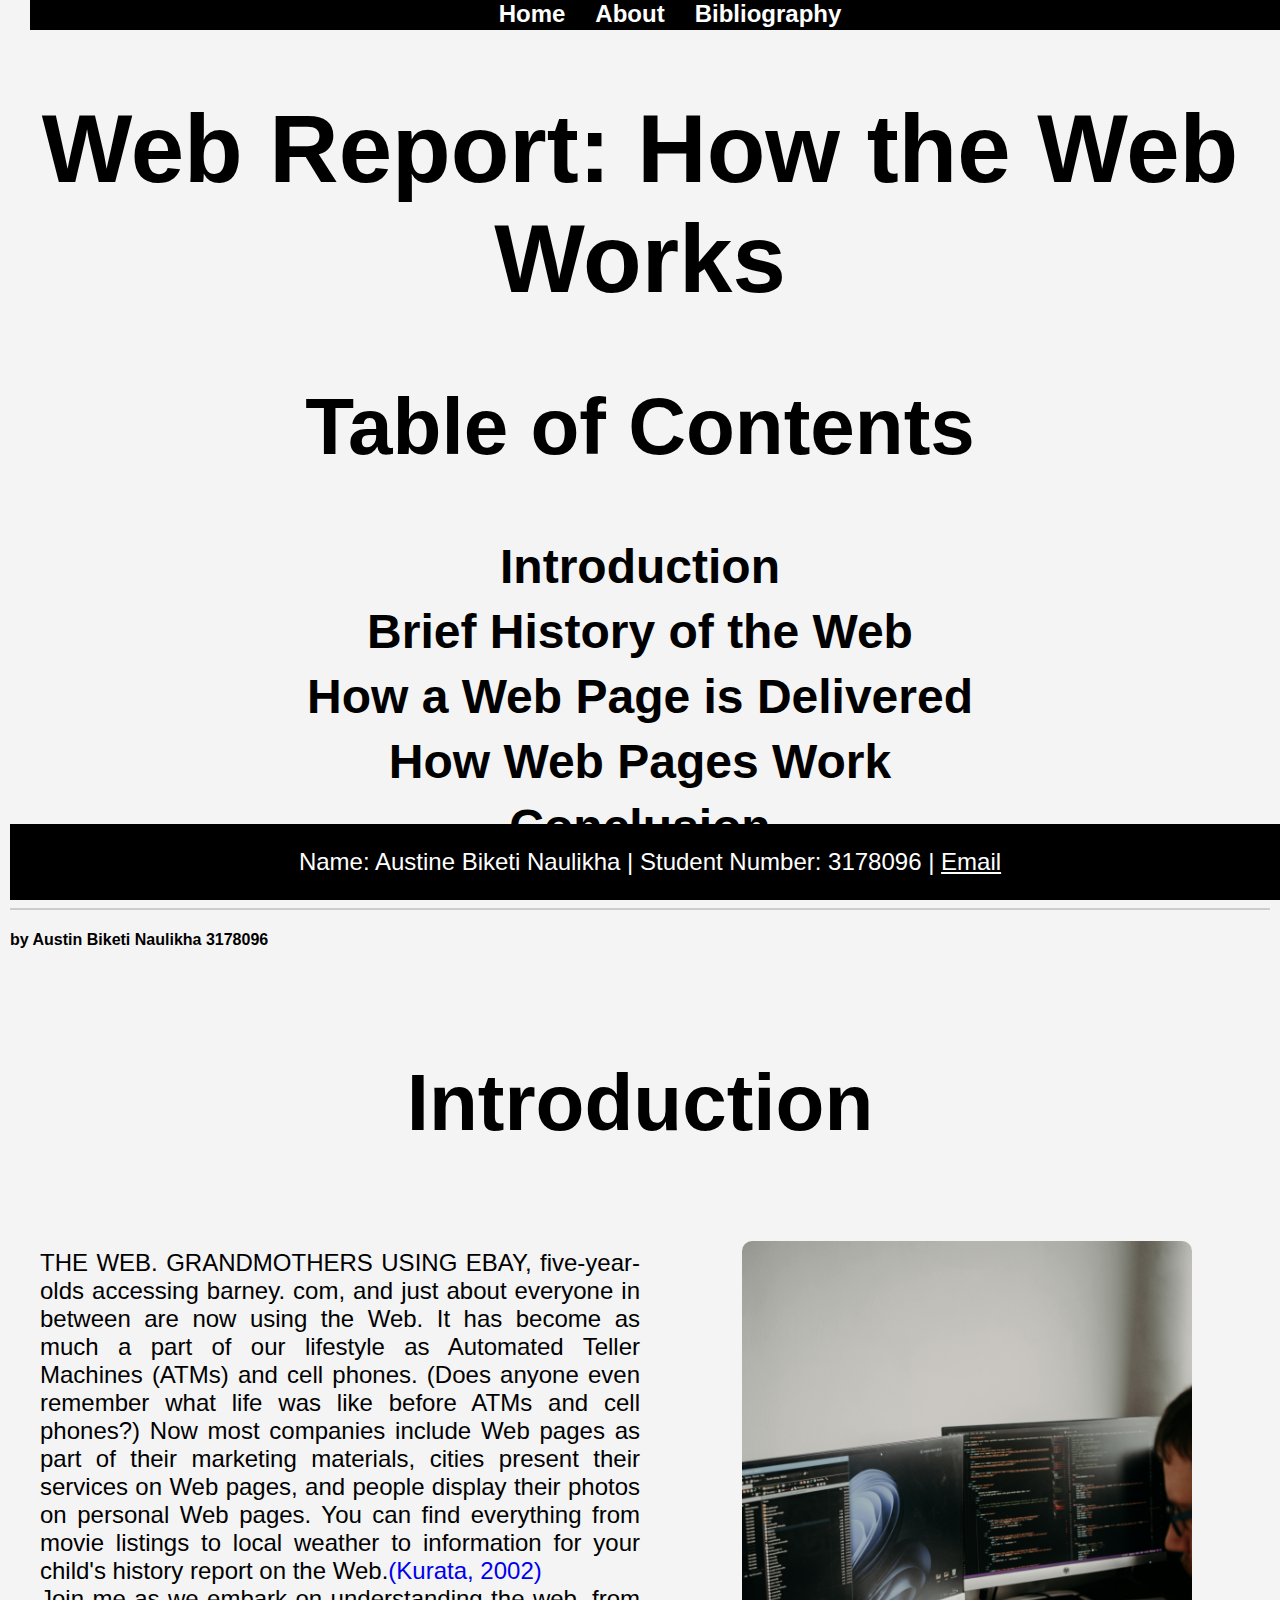
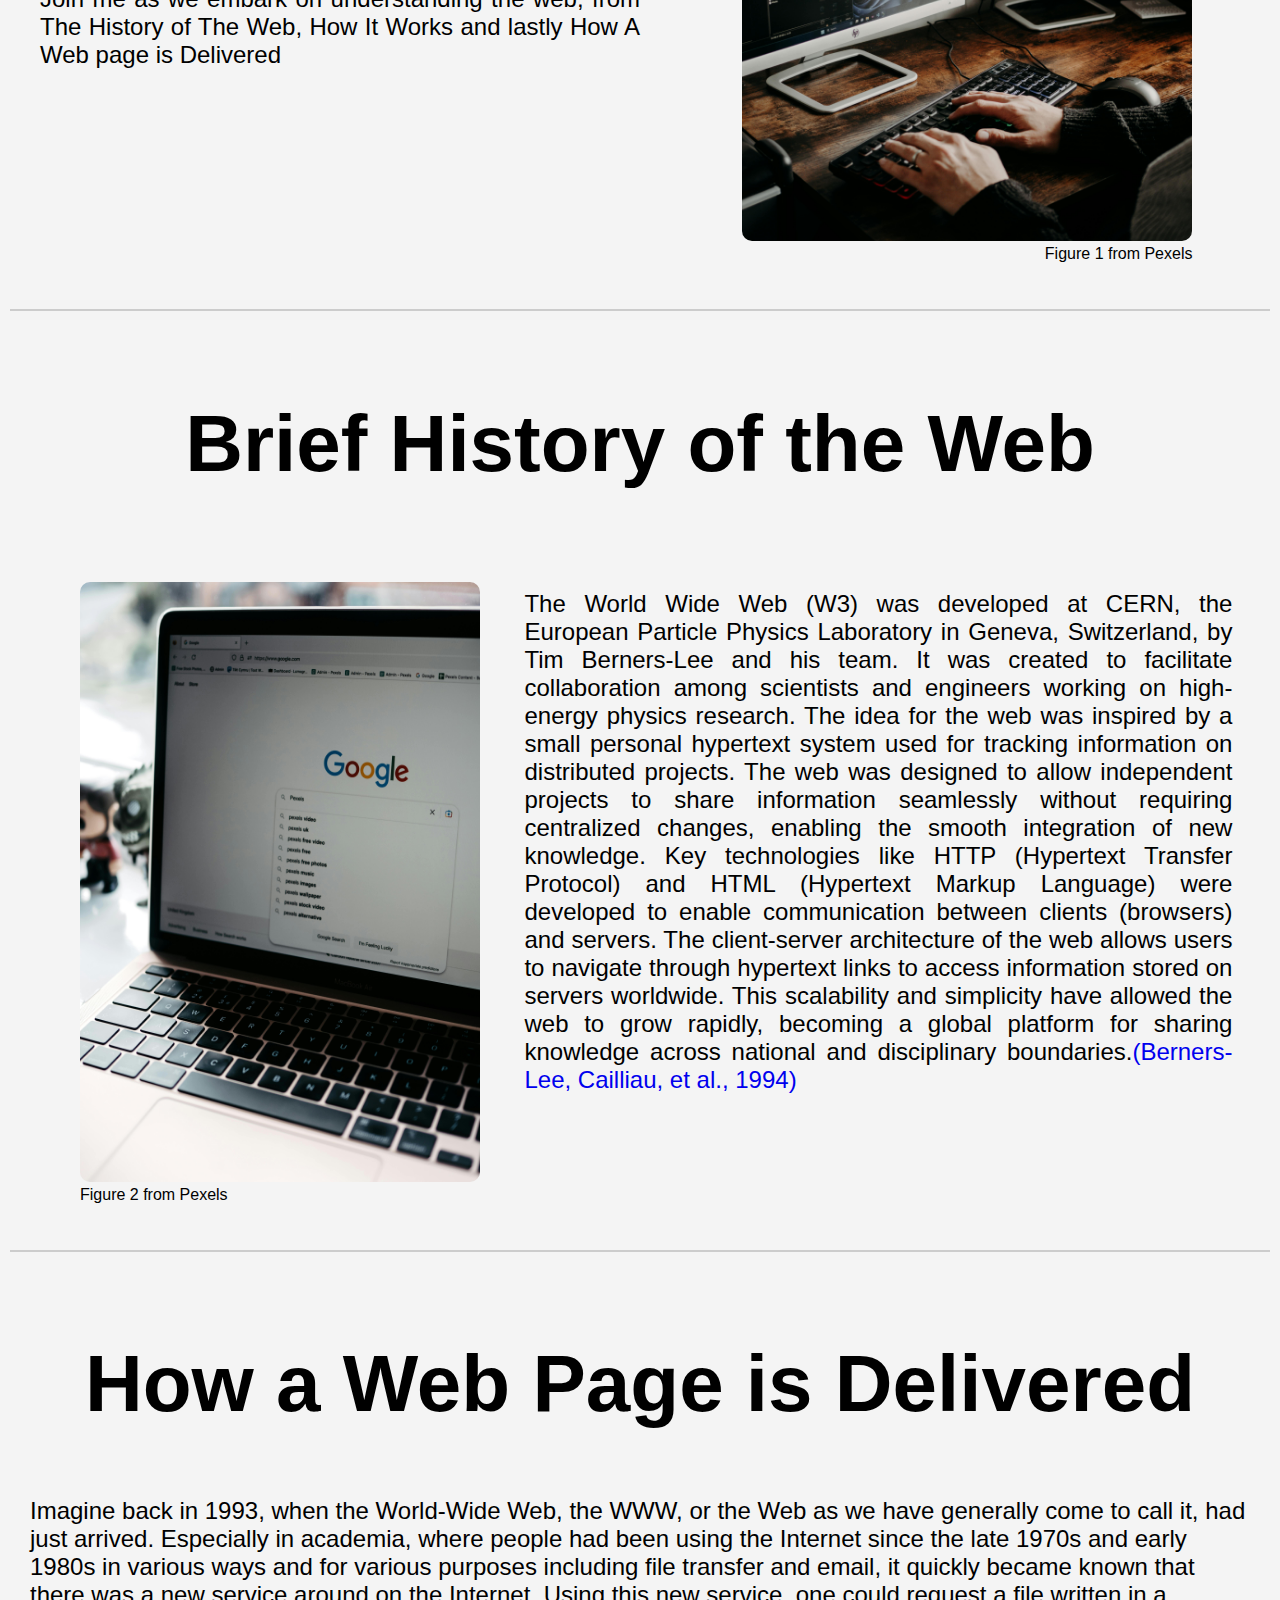
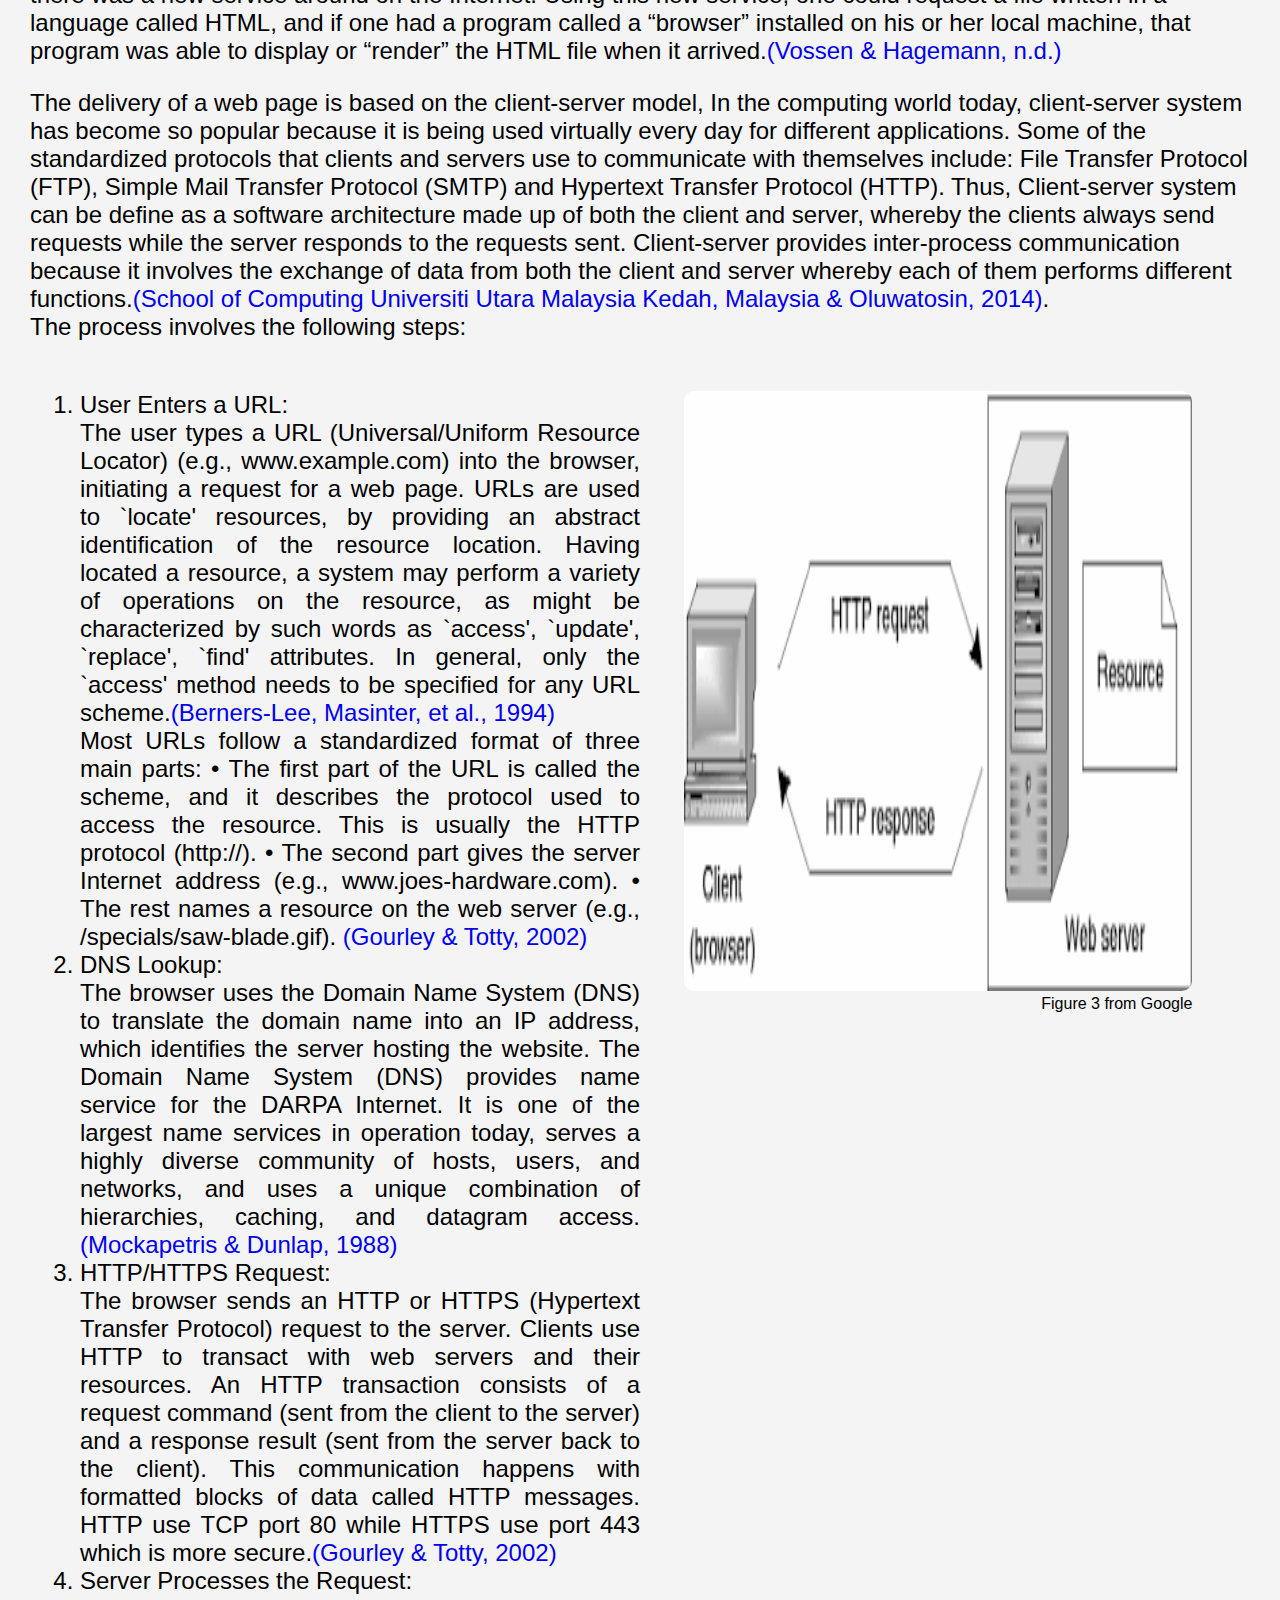
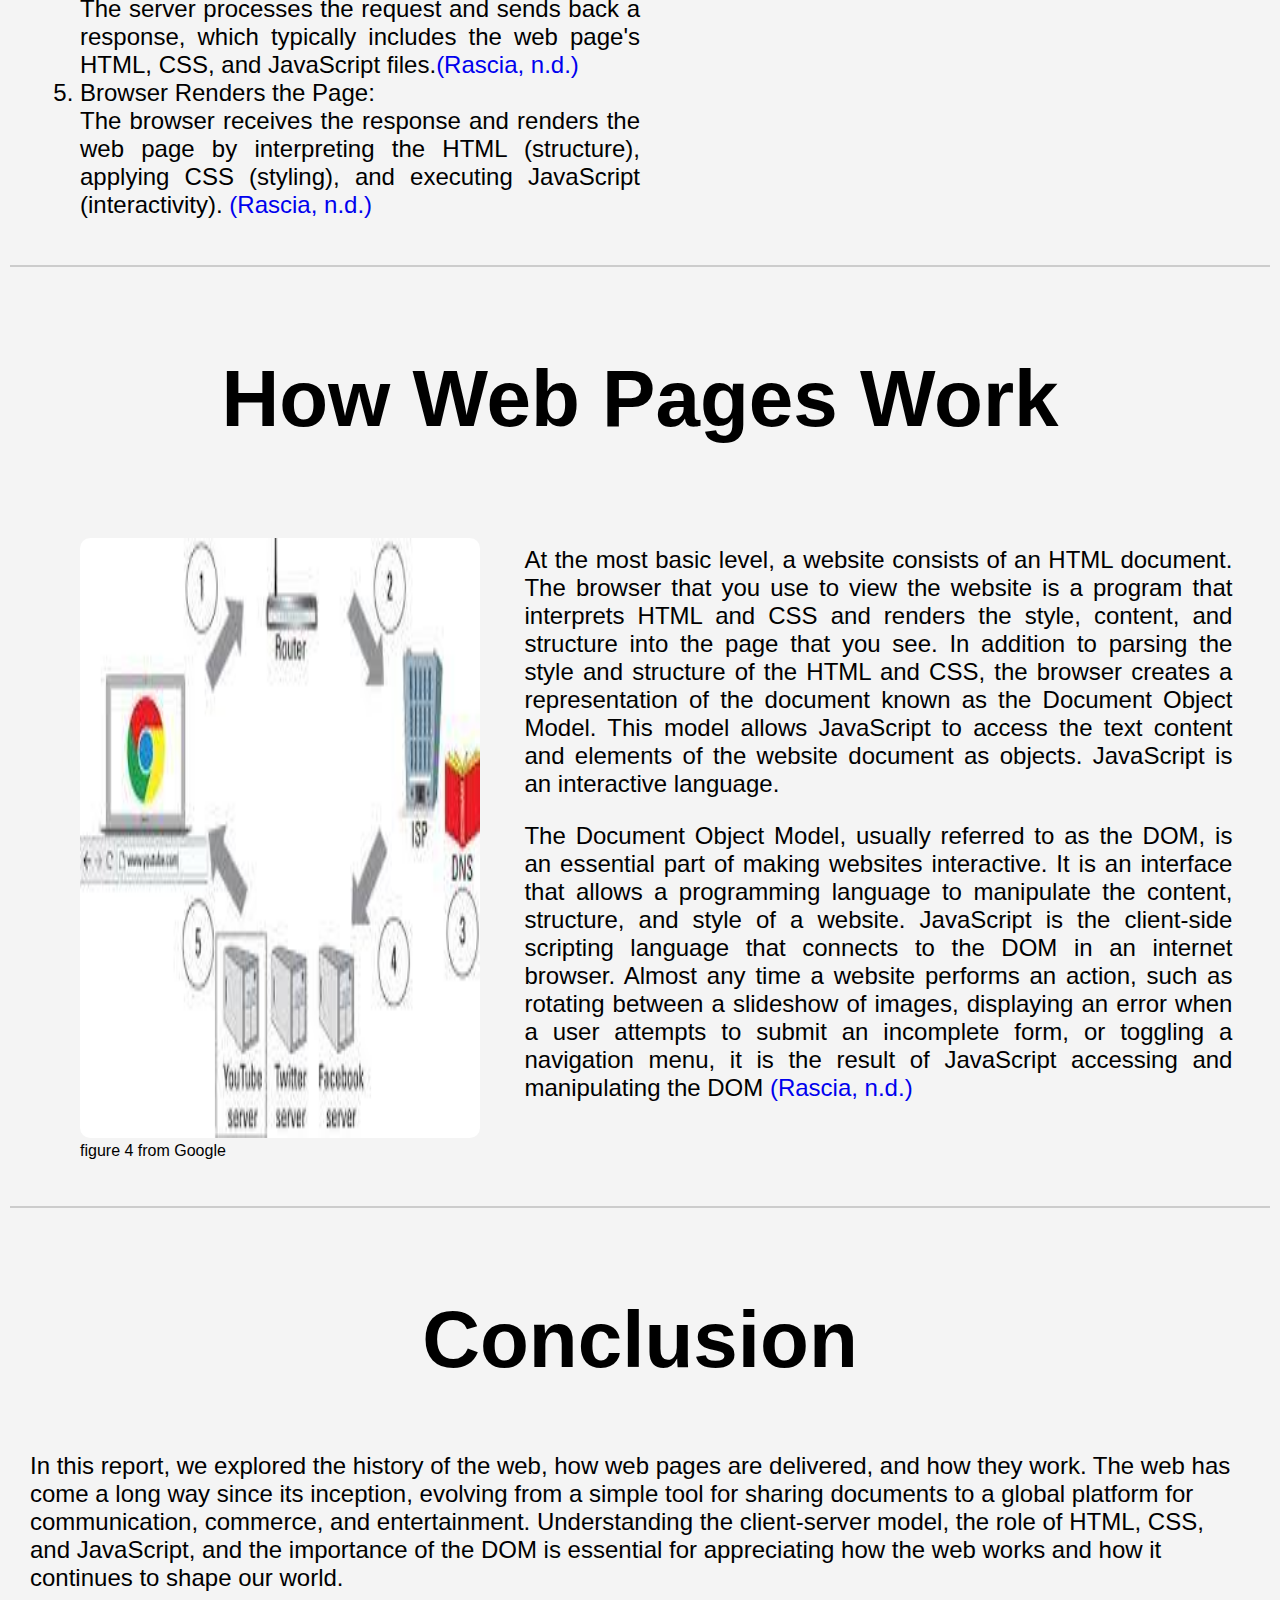
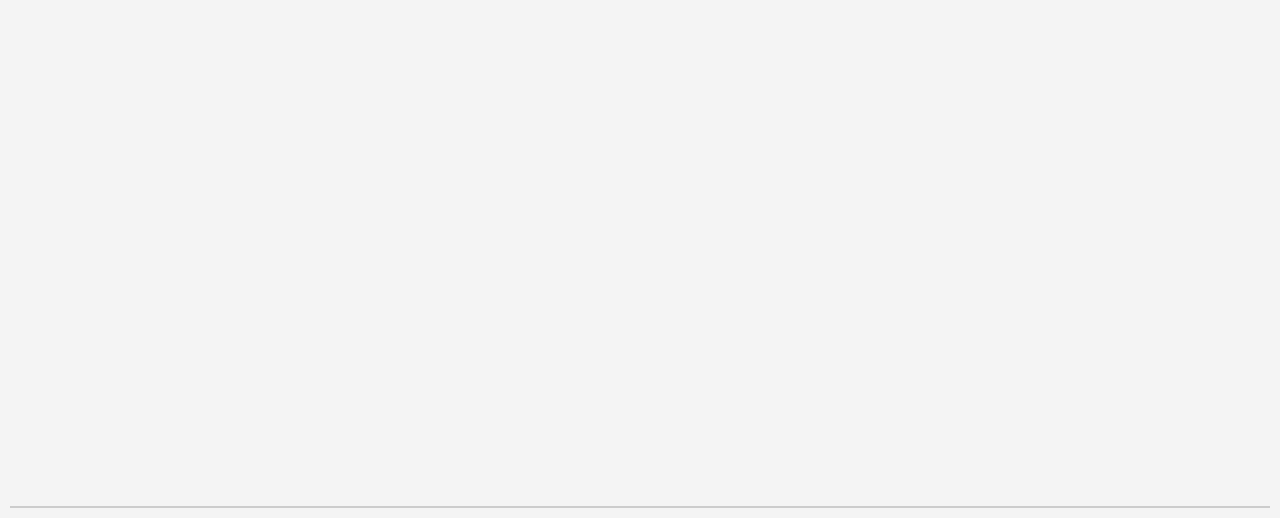
<file: index.html>
<!DOCTYPE html>
<html lang="en">
<head>
    <meta charset="UTF-8">
    <meta name="viewport" content="width=device-width, initial-scale=1.0">
    <title>Web Report - Austin Biketi Naulikha 3178096</title>
    <link rel="stylesheet" href="./style.css">
</head>
<body>
    <div id="container">
    <header id="masthead" class="full-screen">
        <h1>Web Report: How the Web Works</h1>
        <nav>
            <ul>
                <li><a href="./index.html">Home</a></li>
                <li><a href="./about.html">About</a></li>
                <li><a href="./bibliography.html">Bibliography</a></li>
            </ul>
        </nav>
        <!-- Section for table of content -->
        <section id="tableOfContents">
            <h2>Table of Contents</h2>
            <ul>
                <li><a href="#introduction">Introduction</a></li>
                <li><a href="#history">Brief History of the Web</a></li>
                <li><a href="#delivery">How a Web Page is Delivered</a></li>
                <li><a href="#how-it-works">How Web Pages Work</a></li>
                <li><a href="#conclusion">Conclusion</a></li>
            </ul>
        </section>
    </header>
        <div class="content">
        <main>      
            <!-- Article section for all content -->
            <article>
                <h4>by Austin Biketi Naulikha 3178096</h4>
                <section id="introduction" class="full-screen">
                    
                    <h2>Introduction</h2>
                    <div class="contentLeft">
                        <div class="textLeft">
                            <p>THE WEB. GRANDMOTHERS USING EBAY, five-year-olds accessing barney. com, and just about everyone in between are now using the Web. It has become as much a part of our lifestyle as Automated Teller Machines (ATMs) and cell phones. (Does anyone even remember what life was like before ATMs and cell phones?) Now most companies include Web pages as part of their marketing materials, cities present their services on Web pages, and people display their photos on personal Web pages. You can find everything from movie listings to local weather to information for your child's history report on the Web.<a href="https://link.springer.com/chapter/10.1007/978-1-4302-0852-5_1">(Kurata, 2002)</a> <br>
                            Join me as we embark on understanding the web, from The History of The Web, How It Works and lastly How A Web page is Delivered
                            </p>
                        </div>
                        <div class="imageLeft">
                            <figure><img src="./images/pexels-fotios-photos-16129705.jpg" alt="Image of someone Coding"><figcaption>Figure 1 from Pexels</figcaption></figure>
                        </div>
                    </div>
                </section>

                <section id="history" class="full-screen">
                    <h2>Brief History of the Web</h2>
                    <div class="contentRight">
                        <div class="imageRight">
                        <figure><img src="./images/pexels-fotios-photos-16368540.jpg" alt="Image of laptop on google website"><figcaption>Figure 2 from Pexels</figcaption></figure>
                        </div>
                        <div class="textRight">
                            <p>The World Wide Web (W3) was developed at CERN, the European Particle Physics Laboratory in Geneva, Switzerland, by Tim Berners-Lee and his team. It was created to facilitate collaboration among scientists and engineers working on high-energy physics research. The idea for the web was inspired by a small personal hypertext system used for tracking information on distributed projects. The web was designed to allow independent projects to share information seamlessly without requiring centralized changes, enabling the smooth integration of new knowledge.
                            Key technologies like HTTP (Hypertext Transfer Protocol) and HTML (Hypertext Markup Language) were developed to enable communication between clients (browsers) and servers. The client-server architecture of the web allows users to navigate through hypertext links to access information stored on servers worldwide. This scalability and simplicity have allowed the web to grow rapidly, becoming a global platform for sharing knowledge across national and disciplinary boundaries.<a href="https://dl.acm.org/doi/10.1145/179606.179671">(Berners-Lee, Cailliau, et al., 1994)</a>
                            </p>
                        </div>
                        
                    </div>
                </section>

                <section id="delivery" class="full-screen">
                    <h2>How a Web Page is Delivered</h2>
                    <p>Imagine back in 1993, when the World-Wide Web, the WWW, or the Web as we have generally come to call it, had just arrived. Especially in academia, where people had been using the Internet since the late 1970s and early 1980s in various ways and for various purposes including file transfer and email, it quickly became known that there was a new service around on the Internet. Using this new service, one could request a file written in a language called HTML, and if one had a program called a “browser” installed on his or her local machine, that program was able to display or “render” the HTML file when it arrived.<a href="https://www.econstor.eu/bitstream/10419/58411/1/717284069.pdf">(Vossen & Hagemann, n.d.)</a></p>
                    
                    <p>The delivery of a web page is based on the client-server model, In the computing world today, client-server system has become so popular because it is being used virtually every day for different applications. Some of the standardized protocols that clients and servers use to communicate with themselves include: File Transfer Protocol (FTP), Simple Mail Transfer Protocol (SMTP) and Hypertext Transfer Protocol (HTTP). Thus, Client-server system can be define as a software architecture made up of both the client and server, whereby the clients always send requests while the server responds to the requests sent. Client-server provides inter-process communication because it involves the exchange of data from both the client and server whereby each of them performs different functions.<a href="https://www.iosrjournals.org/iosr-jce/papers/Vol16-issue1/Version-9/J016195771.pdf">(School of Computing Universiti Utara Malaysia Kedah, Malaysia & Oluwatosin, 2014)</a>. <br> The process involves the following steps:</p>

                    <div class="contentLeft">
                        <div class="textLeft">
                            <!-- ol for step by step on how to use web -->
                            <ol>
                                <li>User Enters a URL: <br>
                                    The user types a URL (Universal/Uniform Resource Locator) (e.g., www.example.com) into the browser, initiating a request for a web page.
                                    URLs are used to `locate' resources, by providing an abstract identification of the resource location.  Having located a resource, a system may perform a variety of operations on the resource, as might be characterized by such words as `access', `update', `replace', `find' attributes. In general, only the `access' method needs to be specified for any URL scheme.<a href="https://datatracker.ietf.org/doc/rfc1738/">(Berners-Lee, Masinter, et al., 1994)</a> <br>
                                    Most URLs follow a standardized format of three main parts:
                                    •	The first part of the URL is called the scheme, and it describes the protocol used to access the resource. This is usually the HTTP protocol (http://).
                                    •	The second part gives the server Internet address (e.g., www.joes-hardware.com).
                                    •	The rest names a resource on the web server (e.g., /specials/saw-blade.gif).
                                    <a href="https://books.google.ie/books?id=3EybAgAAQBAJ">(Gourley & Totty, 2002)</a>  
                                </li>
                                <li>DNS Lookup: <br>
                                    The browser uses the Domain Name System (DNS) to translate the domain name into an IP address, which identifies the server hosting the website.
                                    The Domain Name System (DNS) provides name service for the DARPA Internet. It is one of the largest name services in operation today, serves a highly diverse community of hosts, users, and networks, and uses a unique combination of hierarchies, caching, and datagram access.<a href="https://dl.acm.org/doi/10.1145/52324.52338">(Mockapetris & Dunlap, 1988)</a>
                                </li>
                                <li>HTTP/HTTPS Request: <br>
                                    The browser sends an HTTP or HTTPS (Hypertext Transfer Protocol) request to the server. Clients use HTTP to transact with web servers and their resources. An HTTP transaction consists of a request command (sent from the client to the server) and a response result (sent from the server back to the client). This communication happens with formatted blocks of data called HTTP messages.
                                    HTTP use TCP port 80 while HTTPS use port 443 which is more secure.<a href="https://books.google.ie/books?id=3EybAgAAQBAJ">(Gourley & Totty, 2002)</a>
                                </li>    
                                <li> Server Processes the Request: <br>
                                    The server processes the request and sends back a response, which typically includes the web page's HTML, CSS, and JavaScript files.<a href="https://books.google.ie/books?hl=en&lr=&id=fNQBEAAAQBAJ&oi=fnd&pg=PT3&dq=understanding+dom&ots=tJCv0MzzXk&sig=B844_fvH5z_8iwoJj1lHmpVWOAE&redir_esc=y#v=onepage&q=understanding%20dom&f=false">(Rascia, n.d.)</a>
                                </li>
                                    <li>Browser Renders the Page: <br>
                                    The browser receives the response and renders the web page by interpreting the HTML (structure), applying CSS (styling), and executing JavaScript (interactivity). <a href="https://books.google.ie/books?hl=en&lr=&id=fNQBEAAAQBAJ&oi=fnd&pg=PT3&dq=understanding+dom&ots=tJCv0MzzXk&sig=B844_fvH5z_8iwoJj1lHmpVWOAE&redir_esc=y#v=onepage&q=understanding%20dom&f=false">(Rascia, n.d.)</a>
                                </li>
                                </ol>
                        </div>
                        <div class="imageLeft">
                            <figure><img src="./images/download.png" alt="Process of how web works"><figcaption>Figure 3 from Google</figcaption></figure>
                        </div>
                    </div>

                </section>

                <section id="how-it-works" class="full-screen">
                    <h2>How Web Pages Work</h2>

                    <div class="contentRight">
                        <div class="imageRight">
                            <figure><img src="./images/download.jpg" alt="Image of how web works with DNS"><figcaption>figure 4 from Google</figcaption></figure>
                        </div>

                        <div class="textRight">
                            <p>At the most basic level, a website consists of an HTML document. The browser that you use to view the website is a program that interprets HTML and CSS and renders the style, content, and structure into the page that you see. In addition to parsing the style and structure of the HTML and CSS, the browser creates a representation of the document known as the Document Object Model. This model allows JavaScript to access the text content and elements of the website document as objects. JavaScript is an interactive language.</p>
                            <p>The Document Object Model, usually referred to as the DOM, is an essential part of making websites interactive. It is an interface that allows a programming language to manipulate the content, structure, and style of a website. JavaScript is the client-side scripting language that connects to the DOM in an internet browser. Almost any time a website performs an action, such as rotating between a slideshow of images, displaying an error when a user attempts to submit an incomplete form, or toggling a navigation menu, it is the result of JavaScript accessing and manipulating the DOM <a href="https://books.google.ie/books?hl=en&lr=&id=fNQBEAAAQBAJ&oi=fnd&pg=PT3&dq=understanding+dom&ots=tJCv0MzzXk&sig=B844_fvH5z_8iwoJj1lHmpVWOAE&redir_esc=y#v=onepage&q=understanding%20dom&f=false">(Rascia, n.d.)</a></p>
                        </div>
                    </div>
                </section>

                <section id="conclusion" class="full-screen">
                    <h2>Conclusion</h2>
                    <p>In this report, we explored the history of the web, how web pages are delivered, and how they work. The web has come a long way since its inception, evolving from a simple tool for sharing documents to a global platform for communication, commerce, and entertainment. Understanding the client-server model, the role of HTML, CSS, and JavaScript, and the importance of the DOM is essential for appreciating how the web works and how it continues to shape our world.</p>
                </section>
            </article>
        </main>
        </div>
        <footer>
            <p>Name: Austine Biketi Naulikha | Student Number: 3178096 | <a href="mailto:austinebiketi.naulikha@student.griffith.ie">Email</a></p>
        </footer>
    </div>
</body>
</html>
</file>
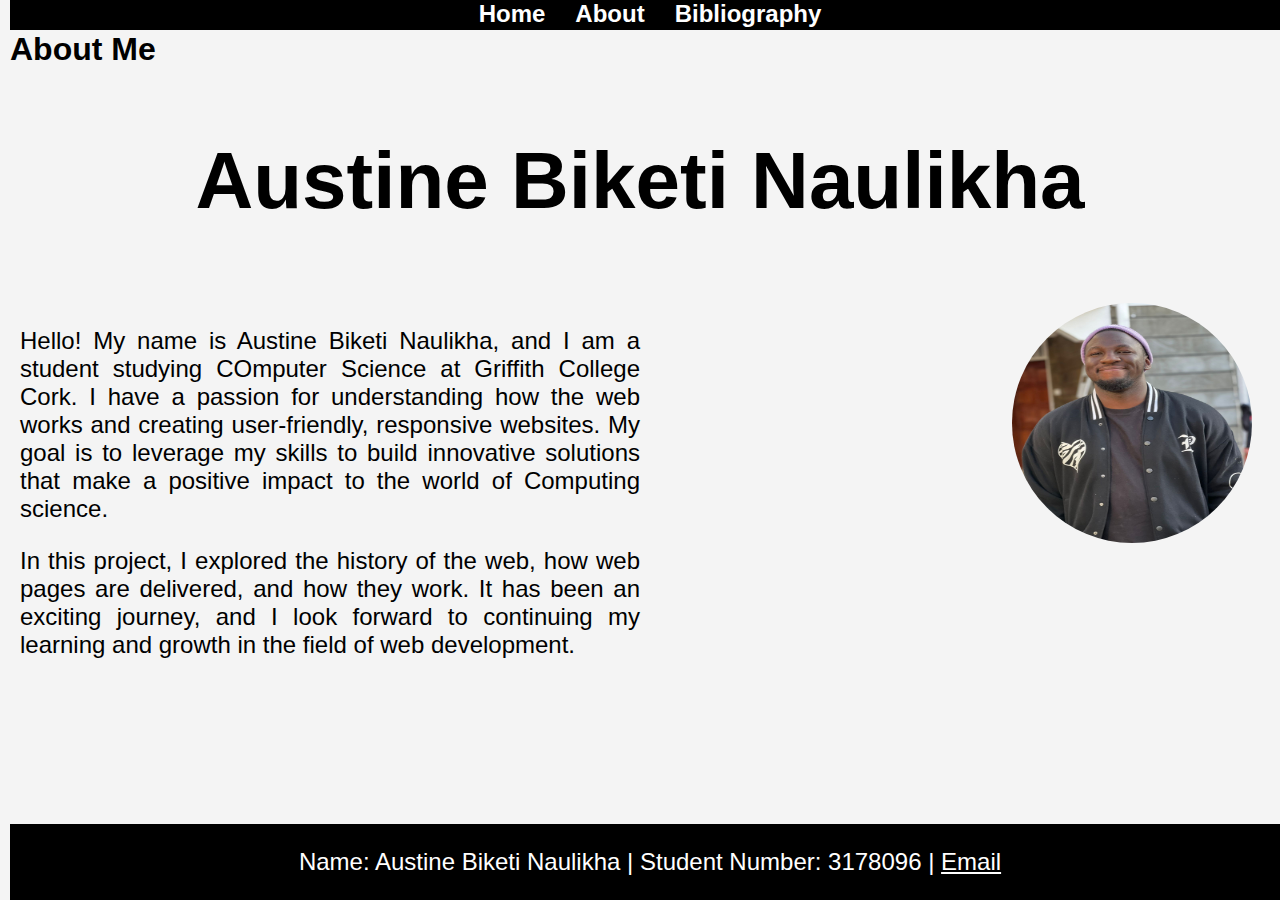
<file: about.html>
<!DOCTYPE html>
<html lang="en">
<head>
    <meta charset="UTF-8">
    <meta name="viewport" content="width=device-width, initial-scale=1.0">
    <title>About Me - Austine Biketi Naulikha</title>
    <link rel="stylesheet" href="./style.css">
</head>
<body>
    <header>
        <!-- nav bar for about -->
        <h1>About Me</h1>
        <nav>
            <ul>
                <li><a href="./index.html">Home</a></li>
                <li><a href="./about.html">About</a></li>
                <li><a href="./bibliography.html">Bibliography</a></li>
            </ul>
        </nav>
    </header>

    <section id="aboutPage">
            <!-- Section for about me -->
            <h2>Austine Biketi Naulikha</h2>
            <div class="contentLeft">
                <div class="textLeft">
            <p>
                Hello! My name is Austine Biketi Naulikha, and I am a student studying COmputer Science at Griffith College Cork. I have a passion for understanding how the web works and creating user-friendly, responsive websites. My goal is to leverage my skills to build innovative solutions that make a positive impact to the world of Computing science.
            </p>
            <p>
                In this project, I explored the history of the web, how web pages are delivered, and how they work. It has been an exciting journey, and I look forward to continuing my learning and growth in the field of web development.
            </p>
            </div>
            <div class="imageLeft">
                <img src="./images/AustinPhoto.jpg" alt="Austine Biketi Naulikha" width="200">
            </div>
        </div>
    </section>
    <!-- footer for about page -->
    <footer>
        <p>Name: Austine Biketi Naulikha | Student Number: 3178096 | <a href="mailto:austinebiketi.naulikha@student.griffith.ie">Email</a></p>
    </footer>
</body>
</html>
</file>
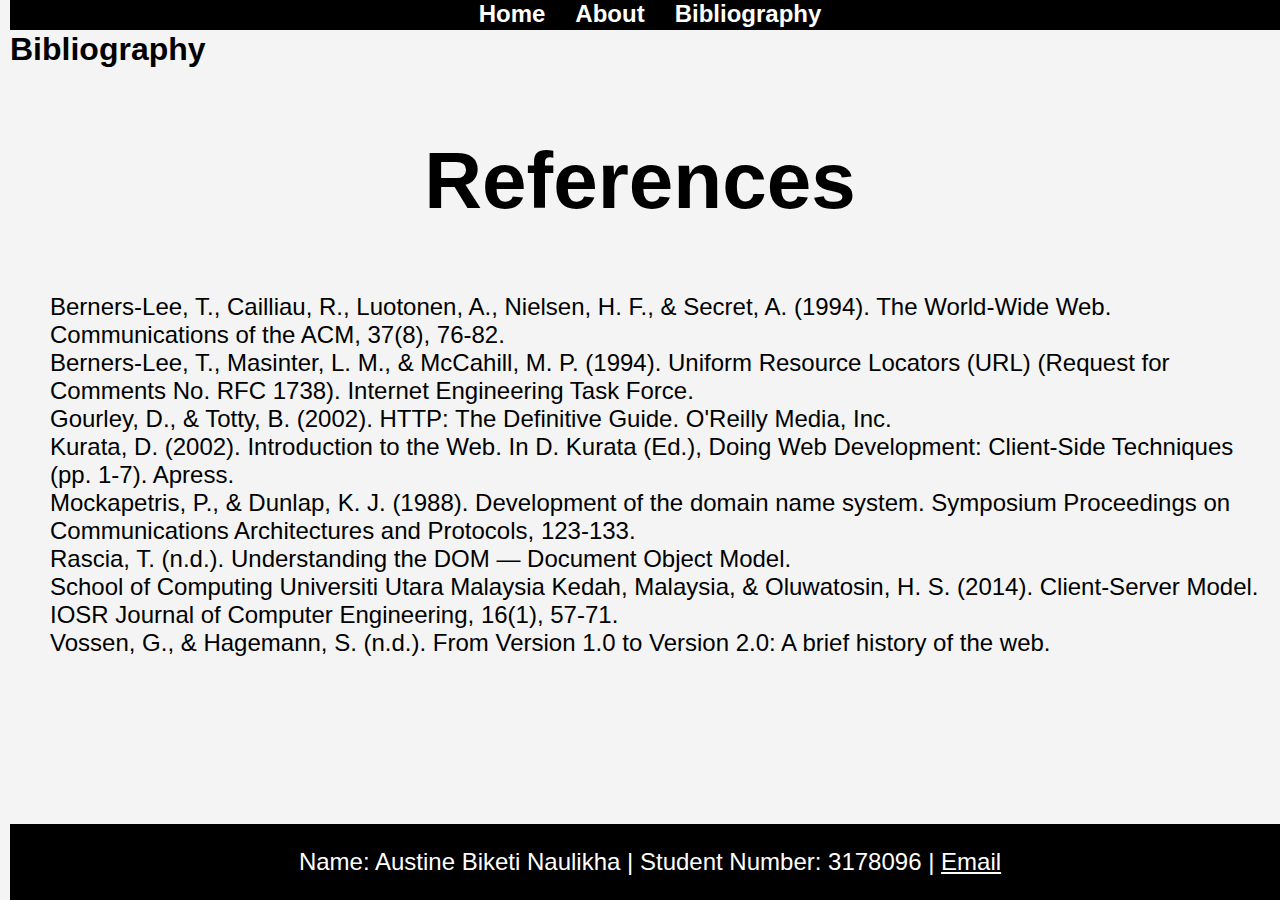
<file: bibliography.html>
<!DOCTYPE html>
<html lang="en">
<head>
    <meta charset="UTF-8">
    <meta name="viewport" content="width=device-width, initial-scale=1.0">
    <title>Bibliography - Austine Biketi Naulikha</title>
    <link rel="stylesheet" href="./style.css">
</head>
<body>
    <header>
        <h1>Bibliography</h1>
        <!-- nav bar for bibliography -->
        <nav>
            <ul>
                <li><a href="./index.html">Home</a></li>
                <li><a href="./about.html">About</a></li>
                <li><a href="./bibliography.html">Bibliography</a></li>
            </ul>
        </nav>
    </header>

    <section>
        <!-- Section for References -->
        <h2>References</h2>
        <div id="references">
        <!-- ul for list of references -->
        <ul>
            <li><a href="https://doi.org/10.1145/179606.179671">Berners-Lee, T., Cailliau, R., Luotonen, A., Nielsen, H. F., & Secret, A. (1994). The World-Wide Web. Communications of the ACM, 37(8), 76-82. </a></li>
            <li><a href="https://doi.org/10.17487/RFC1738">Berners-Lee, T., Masinter, L. M., & McCahill, M. P. (1994). Uniform Resource Locators (URL) (Request for Comments No. RFC 1738). Internet Engineering Task Force. </a></li>
            <li><a href="https://books.google.ie/books?id=3EybAgAAQBAJ">Gourley, D., & Totty, B. (2002). HTTP: The Definitive Guide. O'Reilly Media, Inc.</a></li>
            <li><a href="https://doi.org/10.1007/978-1-4302-0852-5_1">Kurata, D. (2002). Introduction to the Web. In D. Kurata (Ed.), Doing Web Development: Client-Side Techniques (pp. 1-7). Apress.</a></li>
            <li><a href="https://doi.org/10.1145/52324.52338">Mockapetris, P., & Dunlap, K. J. (1988). Development of the domain name system. Symposium Proceedings on Communications Architectures and Protocols, 123-133.</a></li>
            <li><a href="https://www.digitalocean.com/community/tutorials/understanding-the-dom">Rascia, T. (n.d.). Understanding the DOM — Document Object Model.</a></li>
            <li><a href="https://doi.org/10.9790/0661-16195771">School of Computing Universiti Utara Malaysia Kedah, Malaysia, & Oluwatosin, H. S. (2014). Client-Server Model. IOSR Journal of Computer Engineering, 16(1), 57-71.</a></li>
            <li><a href="https://www.econstor.eu/bitstream/10419/58411/1/717284069.pdf">Vossen, G., & Hagemann, S. (n.d.). From Version 1.0 to Version 2.0: A brief history of the web.</a></li>
        </ul>
    </div>
    </section>

    <footer>
        <p>Name: Austine Biketi Naulikha | Student Number: 3178096 | <a href="mailto:austinebiketi.naulikha@student.griffith.ie">Email</a></p>
    </footer>
</body>
</html>
</file>
<file: style.css>
/* General Styles */
html {
    scroll-behavior: smooth; /* Smooth scrolling */
}

body{
    padding: 10px;
    margin: 0;
    font-family: Arial, sans-serif;
    background-color: #f4f4f4;
}


/* Full-screen sections */
.full-screen {
    min-height: fit-content;
    height: 100vh; /* 100% of the viewport height */
    width: 100%; /* 100% of the viewport width */
    display: inline-block;
    padding: 20px;
    margin: 0;
    box-sizing: border-box;
    border-bottom: 2px solid #ccc; /* Separator between sections */
    /* overflow: hidden; */
}

.content a{
    text-decoration: none;
}

.content a:hover{
    color: rgb(156, 65, 0);
}

#container {
    max-width: 100%; 
}

#masthead h1{
    font-size: 6rem;
    text-align: center;
}

/* Navigation */
nav {
    position: fixed;
    top: 0;
    width: 100%;
    height: 30px;
    background-color: black;
    font-size: 1.5rem;
}

nav ul {
    list-style: none;
    margin: 0;
    padding: 0;
    display: flex;
    justify-content: center;
}

nav ul li {
    margin: 0 15px;
}

nav ul li a {
    color: #fff;
    text-decoration: none;
    font-weight: bold;
}

nav ul li a:hover {
    color: burlywood;
}

h2{
    font-size: 5rem;
    text-align: center;
 }


#tableOfContents ul {
    list-style: none;
    padding: 0;
    margin: 0;
    text-align: center;
}

#tableOfContents li {
    margin: 10px 0;
}

#tableOfContents a{
    text-decoration: none;
    font-size: 3rem; /* Adjust font size for better readability */
    font-weight: bold;
    color: #000000;
}

#tableOfContents a:hover{
    color: chocolate;
}

p{
    font-size: 1.5rem;
}


.contentLeft {
    text-align: justify; /* Aligns the content to the left */
    padding: 10px;
}

.textLeft, .imageLeft {
    display: inline-block;
    vertical-align: top; /* Aligns the content at the top */
    box-sizing: border-box; /* Ensures padding and border are included in the width */
}

.textLeft {
    width: 50%; /* Adjust the width of the paragraph */
}

.imageLeft {
    width: 49%; /* Adjust the width of the image */
    text-align: right; /* Aligns the image to the right */
}

.imageLeft img {
    max-width: 100%; /* Ensures the image is responsive */
    max-height: 100%;
    height: 600px; /* Maintains aspect ratio */
    border-radius: 10px; /* Optional: Adds rounded corners */
}



.contentRight {
    text-align: justify; /* Aligns the content to the left */
    padding: 10px;
}

.textRight, .imageRight {
    display: inline-block;
    vertical-align: top; /* Aligns the content at the top */
    box-sizing: border-box; /* Ensures padding and border are included in the width */
}

.textRight {
    width: 59%; /* Adjust the width of the paragraph */
}

.imageRight {
    width: 40%; /* Adjust the width of the image */
    text-align: left; /* Aligns the image to the right */
}

.imageRight img {
    max-width: 100%; /* Ensures the image is responsive */
    max-height: 100%;
    height: 600px; /* Maintains aspect ratio */
    border-radius: 10px; /* Optional: Adds rounded corners */
}

.textLeft li{
    font-size: 1.5rem;
    font-weight: bold;
    color: #000000;
}

#delivery li{
     font-weight: normal;   /*to counter the bold from the li styling */
}
/* Footer */
footer {
    text-align: center;
    background-color: black;
    color: #fff;
    position: fixed;
    bottom: 0;
    width: 100%;
}

footer a{
    color: #fff;
}

footer a:hover{
   color: chocolate; 
}

/* Start of about Page css */

#aboutPage img{
    width: 15rem;
    height: 15rem;
    border-radius: 180px;
}

/* Start of Bibliography css */
#references ul{
    list-style: none;
}

#references a{
    font-size: 1.5rem;
    list-style: none;
    text-decoration: none;
    color: black;
}

#references a:hover{
    color: rgb(156, 65, 0);
}
</file>
